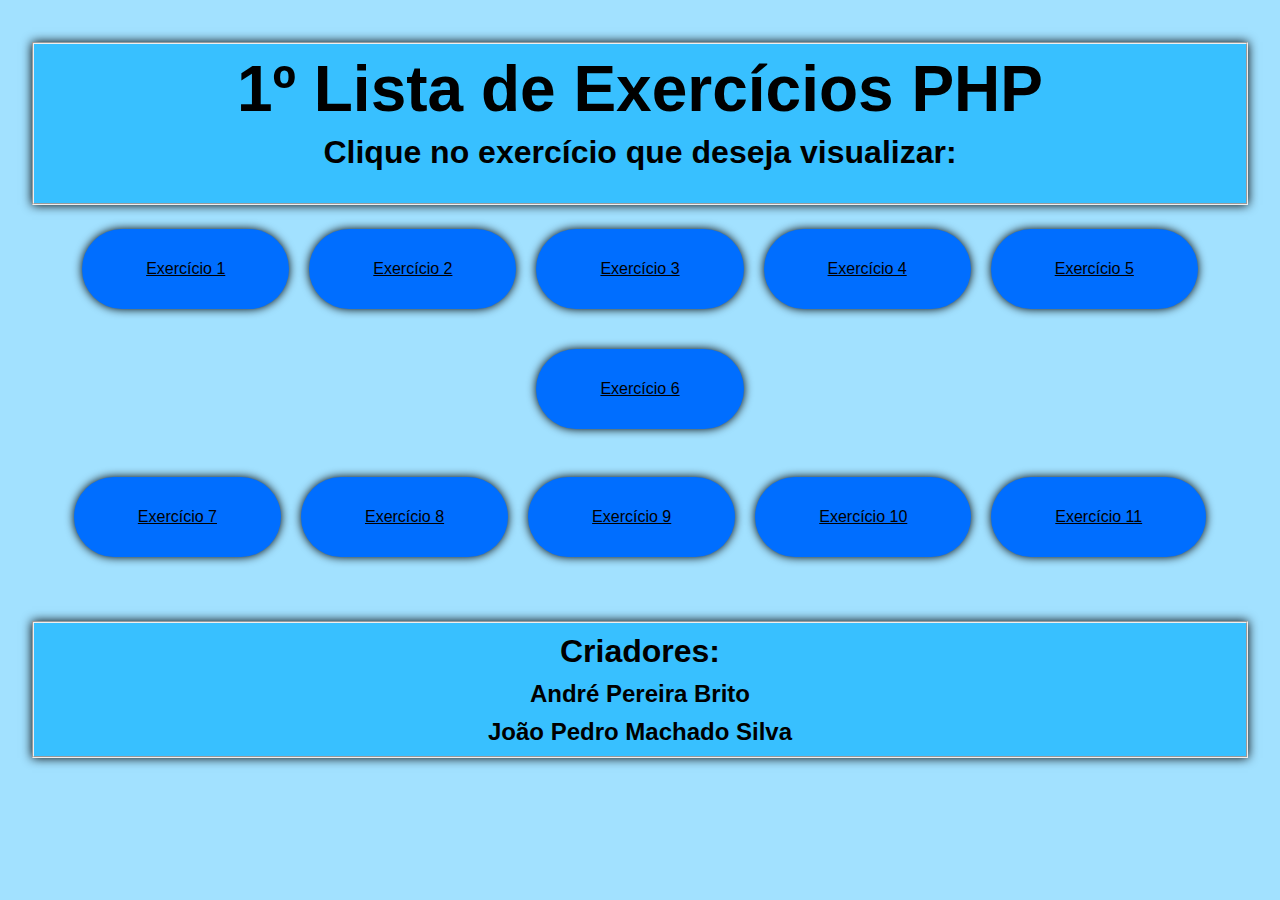
<file: 1_listaexercicios_PHP/index.html>
<!DOCTYPE html>
<html lang="pt-BR">
<head>
    <meta charset="UTF-8">
    <meta http-equiv="X-UA-Compatible" content="IE=edge">
    <meta name="viewport" content="width=device-width, initial-scale=1.0">
    <link rel="stylesheet" href="css/style.css">
    <title>1º Lista de Exercícios PHP</title>
</head>
<body>
    <section>
        <br>
        <fieldset>
            <h1 class="h1home">1º Lista de Exercícios PHP</h1>
            <p class="phome">Clique no exercício que deseja visualizar:</p>
        </fieldset>
        <div class="buttons">
            <a class="button" href="ex1.php">Exercício 1</a>
            <a class="button" href="ex2.php">Exercício 2</a>
            <a class="button" href="ex3.php">Exercício 3</a>
            <a class="button" href="ex4.php">Exercício 4</a>
            <a class="button" href="ex5.php">Exercício 5</a>
            <a class="button" href="ex6.php">Exercício 6</a>
            
        </div>
        <div class="buttons">
            <a class="button" href="ex7.php">Exercício 7</a>
            <a class="button" href="ex8.php">Exercício 8</a>
            <a class="button" href="ex9.php">Exercício 9</a>
            <a class="button" href="ex10.php">Exercício 10</a>
            <a class="button" href="ex11.php">Exercício 11</a>
        </div>
    </section>
    <div class="creditos">
        <fieldset>
            <h2>Criadores:</h2>
            <h3>André Pereira Brito</h3>
            <h3>João Pedro Machado Silva</h3>
        </fieldset>
    </div>
</body>
</html>
</file>
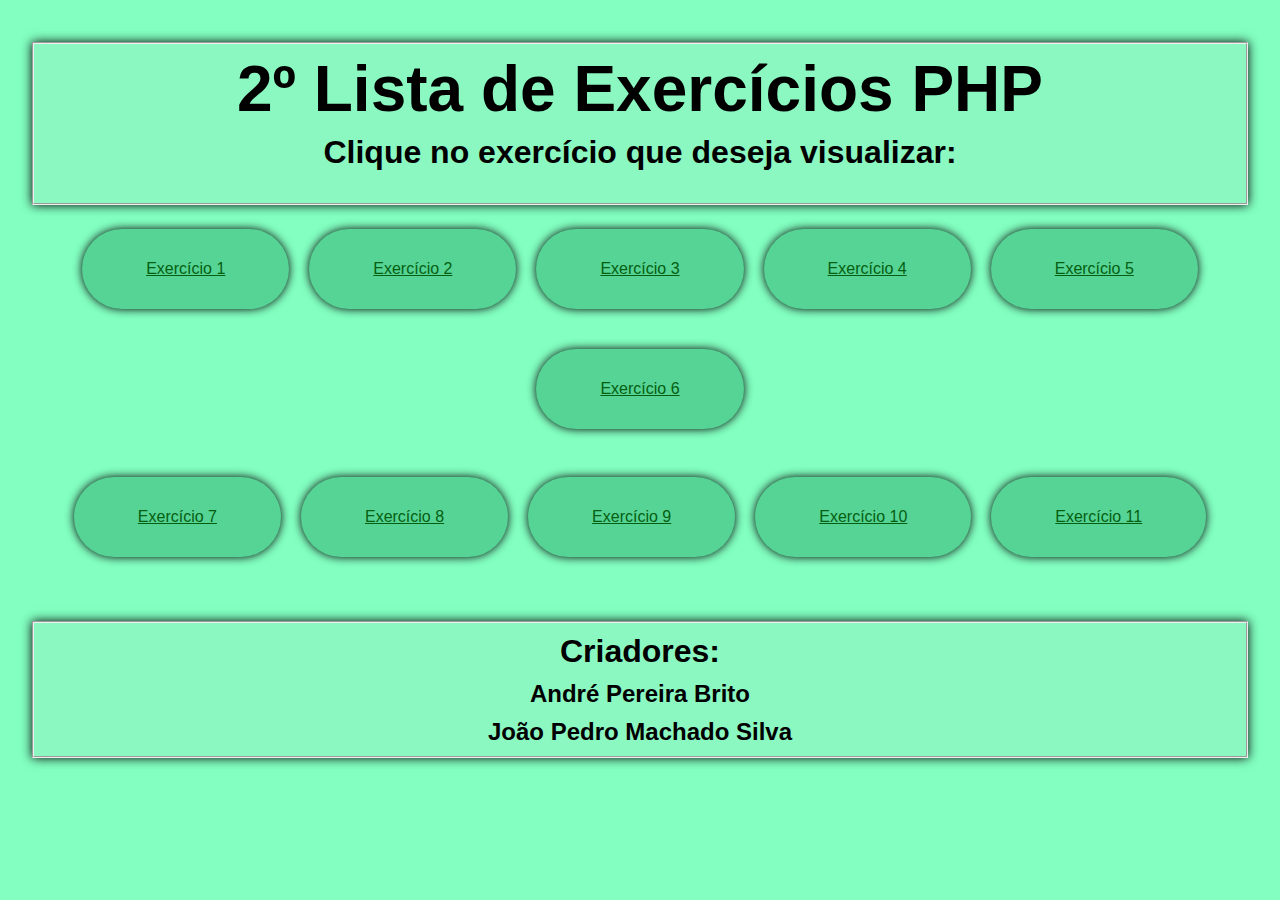
<file: 2_listaexercicios_PHP/index.html>
<!DOCTYPE html>
<html lang="pt-BR">
<head>
    <meta charset="UTF-8">
    <meta http-equiv="X-UA-Compatible" content="IE=edge">
    <meta name="viewport" content="width=device-width, initial-scale=1.0">
    <link rel="stylesheet" href="css/style.css">
    <title>2º Lista de Exercícios PHP</title>
</head>
<body>
    <section>
        <br>
        <fieldset>
            <h1 class="h1home">2º Lista de Exercícios PHP</h1>
            <p class="phome">Clique no exercício que deseja visualizar:</p>
        </fieldset>
        <div class="buttons">
            <a class="button" href="ex1.php">Exercício 1</a>
            <a class="button" href="ex2.php">Exercício 2</a>
            <a class="button" href="ex3.php">Exercício 3</a>
            <a class="button" href="ex4.php">Exercício 4</a>
            <a class="button" href="ex5.php">Exercício 5</a>
            <a class="button" href="ex6.php">Exercício 6</a>
            
        </div>
        <div class="buttons">
            <a class="button" href="ex7.php">Exercício 7</a>
            <a class="button" href="ex8.php">Exercício 8</a>
            <a class="button" href="ex9.php">Exercício 9</a>
            <a class="button" href="ex10.php">Exercício 10</a>
            <a class="button" href="ex11.php">Exercício 11</a>
        </div>
    </section>
    <div class="creditos">
        <fieldset>
            <h2>Criadores:</h2>
            <h3>André Pereira Brito</h3>
            <h3>João Pedro Machado Silva</h3>
        </fieldset>
    </div>
</body>
</html>
</file>
<file: 1_listaexercicios_PHP/css/style.css>
*{
  margin: 0.5rem;
  padding: 0; 
  box-sizing: border-box;
}

body{
  background-color: rgba(0, 174, 255, 0.363);
  text-align: center;
  align-items: center;
} 

.button{
  background-color: rgb(0, 110, 255);
  color: black;
  display: inline-flex;
  height: 5rem;
  align-items: center;
  padding: 0 4rem;
  font: 500 1rem 'Dm Sans', sans-serif; 
  border-radius: 5rem;
  margin-bottom: 2rem;
  box-shadow: 0 0px 10px black;
}
 
.button:hover {
  background-color: rgba(0, 174, 255, 0.651);
  box-shadow: 0 0px 10px rgba(0, 0, 0, 0.384);
}

.h1home{
  font-size: 4rem;
}

.h1exercicios{
  font-size: 3rem;
  margin-top: 1rem;
  margin-bottom: 1rem;
}

h2{
  font-size: 2rem;
  margin-top: 10px;
}

h3{
  font-size: 1.5rem;
  margin-top: 10px;
  margin-bottom: 10px;
}

.phome{
  font-size: 2rem;
  margin-bottom: 2rem;
}

.pclienteservidor{
  margin-bottom: 1rem;
  margin-left: 1.5rem;
  margin-right: 1.5rem;
}

img{
  margin-bottom: 1.5rem;
  margin-top: 1rem;
  border-radius: 2rem;
  width: 75rem;
}

label{
  font-size: 1.5rem;
}

input{
  margin-bottom: 10px;
  font-size: 1.5rem;
}

fieldset{
  margin-bottom: 1rem;
  background-color: rgba(0, 174, 255, 0.651);
  box-shadow: 0 0px 10px black;
  font: bold 1.5rem 'Dm Sans', sans-serif;
}

.enviar{
  background-color: rgb(0, 110, 255);
  padding: 1rem;
  border-radius: 1.5rem;
}

.enviar:hover {
  background-color: rgba(0, 174, 255, 0.651);
  box-shadow: 0 0px 10px rgba(0, 0, 0, 0.384);
}

.campoescrita{
  background-color: rgb(150, 219, 252);
}

.campopcoes{
  background-color: rgb(150, 219, 252);
  font-size: 1.5rem;
}

.creditos{
  margin-top: 2rem;
}
</file>
<file: 2_listaexercicios_PHP/css/style.css>
*{
  margin: 0.5rem;
  padding: 0; 
  box-sizing: border-box;
}

body{
  background-color: rgba(2, 255, 129, 0.493);
  text-align: center;
  align-items: center;
} 

.button{
  background-color: rgb(85, 212, 149);
  color: rgb(5, 95, 17);
  display: inline-flex;
  height: 5rem;
  align-items: center;
  padding: 0 4rem;
  font: 500 1rem 'Dm Sans', sans-serif; 
  border-radius: 5rem;
  margin-bottom: 2rem;
  box-shadow: 0 0px 10px black;
}
 
.button:hover {
  background-color: rgba(0, 174, 255, 0.651);
  box-shadow: 0 0px 10px rgba(0, 0, 0, 0.384);
}

.h1home{
  font-size: 4rem;
}

.h1exercicios{
  font-size: 3rem;
  margin-top: 1rem;
  margin-bottom: 1rem;
}

h2{
  font-size: 2rem;
  margin-top: 10px;
}

h3{
  font-size: 1.5rem;
  margin-top: 10px;
  margin-bottom: 10px;
}

.phome{
  font-size: 2rem;
  margin-bottom: 2rem;
}

.images{
  margin-bottom: 1.5rem;
  margin-top: 1rem;
  border-radius: 2rem;
  width: 75rem;
}

.imgdado{
  margin-bottom: 1.5rem;
  margin-top: 1rem;
  border-radius: 6rem;
  width: 25rem;
}

label{
  font-size: 1.5rem;
}

input{
  margin-bottom: 10px;
  font-size: 1.5rem;
}

fieldset{
  margin-bottom: 1rem;
  background-color: rgb(139, 247, 193);
  box-shadow: 0 0px 10px black;
  font: bold 1.5rem 'Dm Sans', sans-serif;
}

.enviar{
  background-color: rgb(85, 212, 149);
  color: rgb(5, 95, 17);
  padding: 1rem;
  border-radius: 1.5rem;
}

.enviar:hover {
  background-color: rgba(0, 174, 255, 0.651);
  box-shadow: 0 0px 10px rgba(0, 0, 0, 0.384);
}

.campoescrita{
  background-color: rgb(150, 219, 252);
}

.campopcoes{
  background-color: rgb(150, 219, 252);
  font-size: 1.5rem;
}

.creditos{
  margin-top: 2rem;
}
</file>
